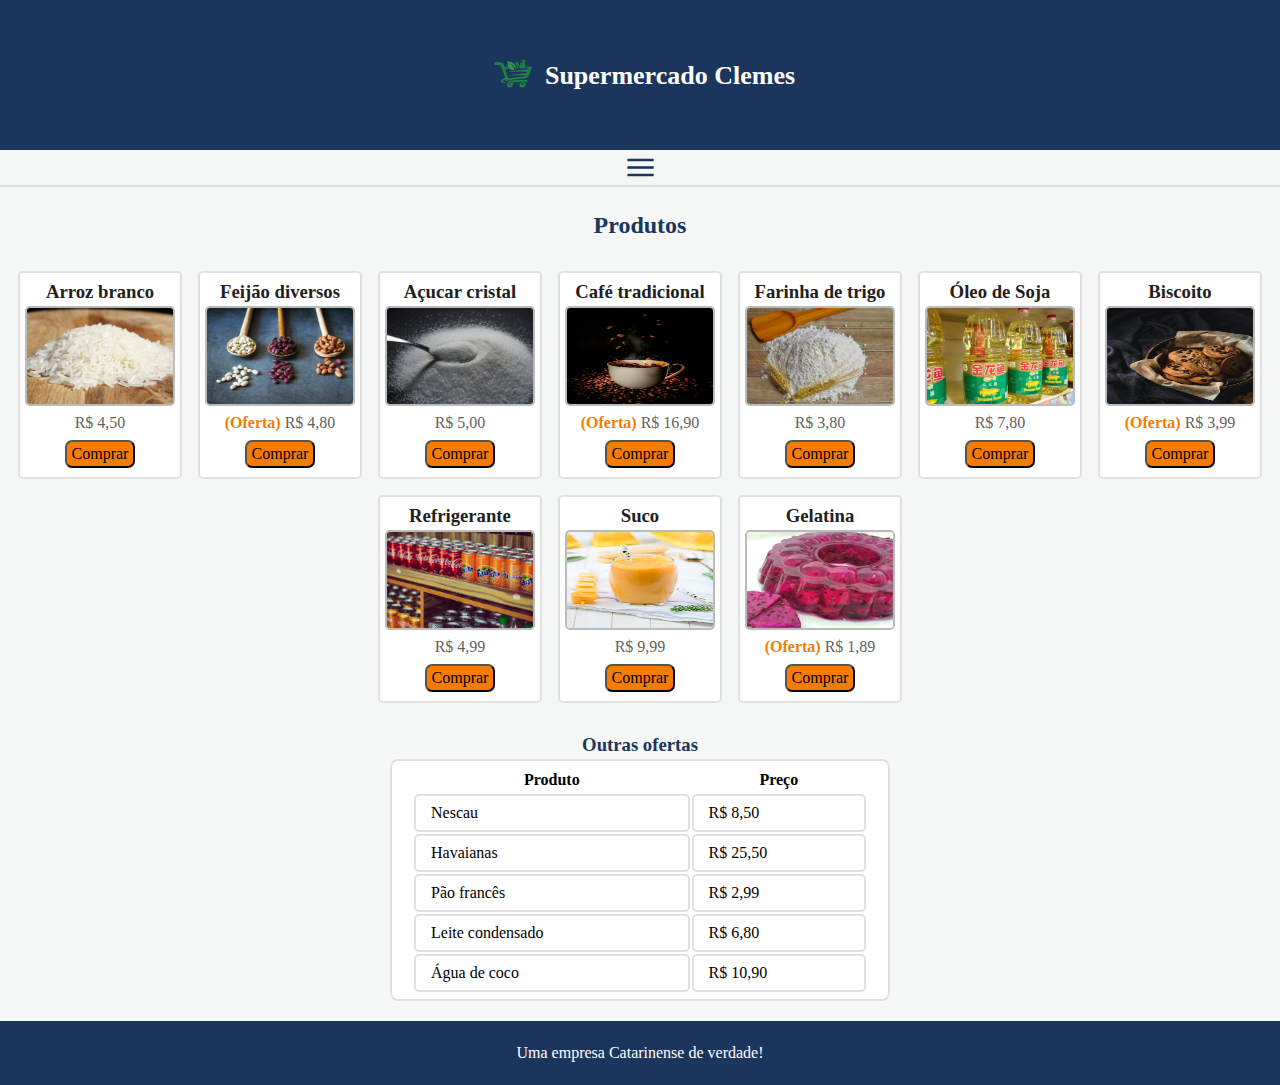
<file: index.html>
<!DOCTYPE html>
<html lang="pt-BR">
<head>
    <meta charset="UTF-8">
    <meta name="viewport" content="width=device-width, initial-scale=1.0">
    <link rel="stylesheet" href="css/style.css">
    <link rel="stylesheet" href="https://fonts.googleapis.com/css2?family=Material+Symbols+Outlined:opsz,wght,FILL,GRAD@20..48,100..700,0..1,-50..200&icon_names=menu" />
    <title>Supermercado Clemes</title>

</head>
<body>
    <!-- Cabeçalho -->
    <header>
        <img src="images/logo-mercado-clemes2.png" alt="Carrinho de compras na cor verde">
        <h1 id="header_titulo">Supermercado Clemes</h1>
    </header>

    <!-- Conteúdo -->
    <main>
        <section>

            <!-- Menu -->
            <section id="menu">
                <span id="burguer" class="material-symbols-outlined">menu</span>
                <nav>
                    <ul id="menu_opcoes">
                        <li><a href="index.html">Produtos</a></li>
                        <li><a href="sobre.html">Sobre</a></li>
                        <li><a href="ouvidoria.html">Ouvidoria</a></li>
                    </ul>
                </nav>
            </section>

        <!-- Lista de produtos -->
        <section class="main_conteiner">
                <section class="secao_lista">
                    <h2 class="subtitulo">Produtos</h2>
                
                    <ul id="lista">
                        <li>
                            <article>
                                <h3>Arroz branco</h3>
                                <img class="imagens_produtos" src="images/arroz.jpg" alt="Grãos de arroz">
                                <p>R$ 4,50</p>
                                <button class="botao_compra">Comprar</button>
                            </article>
                        </li>
                        <li>
                            <article>
                                <h3>Feijão diversos</h3>
                                <img class="imagens_produtos" src="images/feijao.jpg" alt="Grãos de feijão">
                                <p><strong class="oferta">(Oferta)</strong> R$ 4,80</p>
                                <button class="botao_compra">Comprar</button>
                            </article>
                        </li>
                        <li>
                            <article>
                                <h3>Açucar cristal</h3>
                                <img class="imagens_produtos" src="images/açucar.jpg" alt="Açucar cristal">
                                <p>R$ 5,00</p>
                                <button class="botao_compra">Comprar</button>
                            </article>
                        </li>
                        <li>
                            <article>
                                <h3>Café tradicional</h3>
                                <img class="imagens_produtos" src="images/cafe.jpg" alt="Grãos de café">
                                <p><strong class="oferta">(Oferta)</strong> R$ 16,90</p>
                                <button class="botao_compra">Comprar</button>
                            </article>
                        </li>
                        <li>
                            <article>
                                <h3>Farinha de trigo</h3>
                                <img class="imagens_produtos" src="images/farinha-trigo.jpg" alt="Farinha de trigo">
                                <p>R$ 3,80</p>
                                <button class="botao_compra">Comprar</button>
                            </article>
                        </li>
                        <li>
                            <article>
                                <h3>Óleo de Soja</h3>
                                <img class="imagens_produtos" src="images/oleo.jpg" alt="Óleo de soja">
                                <p>R$ 7,80</p>
                                <button class="botao_compra">Comprar</button>
                            </article>
                        </li>
                        <li>
                            <article>
                                <h3>Biscoito</h3>
                                <img class="imagens_produtos" src="images/biscoito.jpg" alt="Biscoito no formato de cookie">
                                <p><strong class="oferta">(Oferta)</strong> R$ 3,99</p>
                                <button class="botao_compra">Comprar</button>
                            </article>
                        </li>
                        <li>
                            <article>
                                <h3>Refrigerante</h3>
                                <img class="imagens_produtos" src="images/refrigerante.jpg" alt="Latas de refrigerante">
                                <p>R$ 4,99</p>
                                <button class="botao_compra">Comprar</button>
                            </article>
                        </li>
                        <li>
                            <article>
                                <h3>Suco</h3>
                                <img class="imagens_produtos" src="images/suco.jpg" alt="Copo de suco">
                                <p>R$ 9,99</p>
                                <button class="botao_compra">Comprar</button>
                            </article>
                        </li>
                        <li>
                            <article>
                                <h3>Gelatina</h3>
                                <img class="imagens_produtos" src="images/gelatina.jpg" alt="Gelatina em forma de círculo">
                                <p><strong class="oferta">(Oferta)</strong> R$ 1,89</p>
                                <button class="botao_compra">Comprar</button>
                            </article>
                        </li>
                    </ul>
                </section>
            </section>

            <!-- Tabela de ofertas -->
            <aside id="outras_ofertas">
                <h3 class="subtitulo_ofertas">Outras ofertas</h3>
                <table id="tabela">
                    <tr>
                        <th>Produto</th>
                        <th>Preço</th>
                    </tr>
                    <tr>
                        <td>Nescau</td>
                        <td>R$ 8,50</td>
                    </tr>
                    <tr>
                        <td>Havaianas</td>
                        <td>R$ 25,50</td>
                    </tr>
                    <tr>
                        <td>Pão francês</td>
                        <td>R$ 2,99</td>
                    </tr>
                    <tr>
                        <td>Leite condensado</td>
                        <td>R$ 6,80</td>
                    </tr>
                    <tr>
                        <td>Água de coco</td>
                        <td>R$ 10,90</td>
                    </tr>
                </table>
            </aside>
        </section>
    </main>

    <!-- Rodapé -->
    <footer>
        <p>Uma empresa Catarinense de verdade!</p>
    </footer>

    <script src="js/index.js"></script>
</body>
</html>
</file>
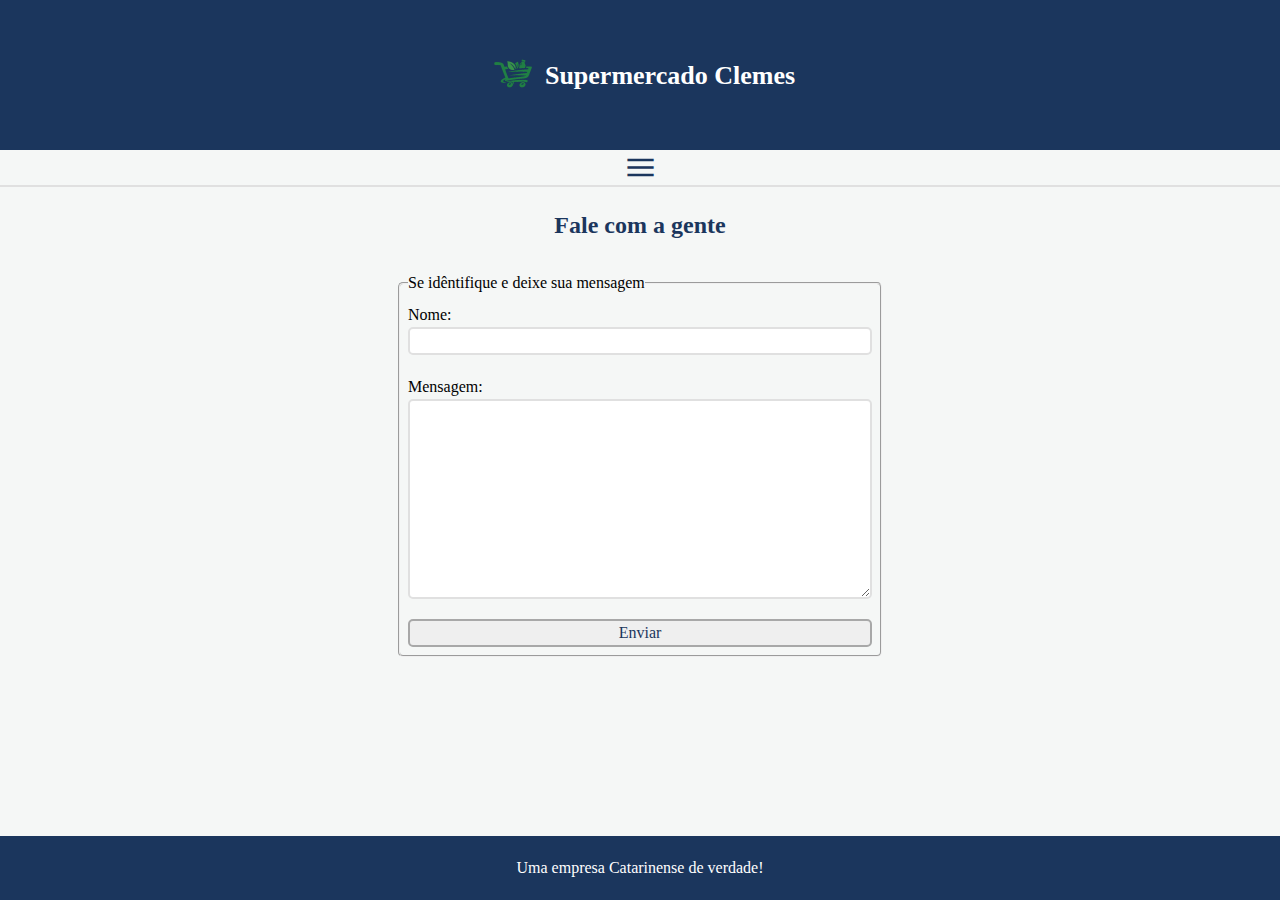
<file: ouvidoria.html>
<!DOCTYPE html>
<html lang="pt-BR">
<head>
    <meta charset="UTF-8">
    <meta name="viewport" content="width=device-width, initial-scale=1.0">
    <link rel="stylesheet" href="css/style.css">
    <link rel="stylesheet" href="https://fonts.googleapis.com/css2?family=Material+Symbols+Outlined:opsz,wght,FILL,GRAD@20..48,100..700,0..1,-50..200&icon_names=menu" />
    <title>Ovidoria</title>
</head>
<body>
    <!-- Cabeçalho -->
    <header>
        <img src="images/logo-mercado-clemes2.png" alt="Carrinho de compras na cor verde">
        <h1 id="header_titulo">Supermercado Clemes</h1>
    </header>

    <!-- Conteúdo -->
    <main>
        <!-- Menu -->
        <section id="menu">
            <span id="burguer" class="material-symbols-outlined">menu</span>
                <nav>
                    <ul id="menu_opcoes">
                        <li><a href="index.html">Produtos</a></li>
                        <li><a href="sobre.html">Sobre</a></li>
                        <li><a href="ouvidoria.html">Ouvidoria</a></li>
                    </ul>
                </nav>
        </section>

        <!-- Formulário -->
        <section class="secao_formulario">
            <h2 class="subtitulo">Fale com a gente</h2>
            <form action="#" id="formulario">
                <fieldset>
                    <legend>Se idêntifique e deixe sua mensagem</legend>
                    <label for="nome">Nome:</label>
                    <input type="text" name="nome" id="nome">
                    <label for="mensagem">Mensagem:</label>
                    <textarea name="mensagem" id="mensagem"></textarea>
                    <button type="submit">Enviar</button>
                </fieldset>
            </form>
        </section>
    </main>

    <!-- Rodapé -->
    <footer>
        <p>Uma empresa Catarinense de verdade!</p>
    </footer>

    <script src="js/index.js"></script>
</body>
</html>
</file>
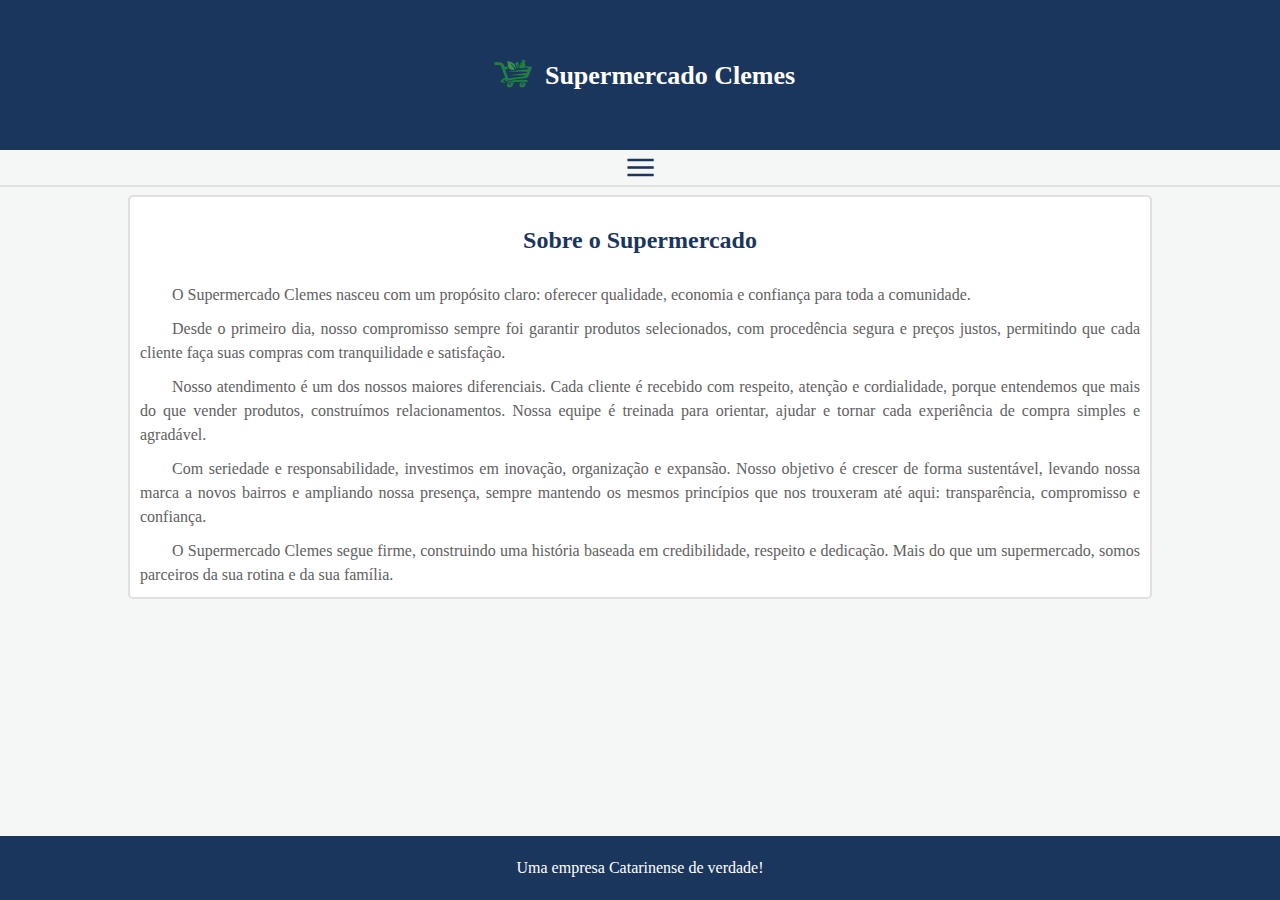
<file: sobre.html>
<!DOCTYPE html>
<html lang="pt-BR">
<head>
    <meta charset="UTF-8">
    <meta name="viewport" content="width=device-width, initial-scale=1.0">
    <link rel="stylesheet" href="css/style.css">
    <link rel="stylesheet" href="https://fonts.googleapis.com/css2?family=Material+Symbols+Outlined:opsz,wght,FILL,GRAD@20..48,100..700,0..1,-50..200&icon_names=menu" />
    <title>Sobre o Supermercado Clemes</title>
</head>
<body>
    <!-- Cabeçalho -->
    <header>
        <img src="images/logo-mercado-clemes2.png" alt="Carrinho de compras na cor verde">
        <h1 id="header_titulo">Supermercado Clemes</h1>
    </header>

    <!-- Conteúdo -->
    <main>

        <!-- Menu -->
        <section id="menu">
            <span id="burguer" class="material-symbols-outlined">menu</span>
                <nav>
                    <ul id="menu_opcoes">
                        <li><a href="index.html">Produtos</a></li>
                        <li><a href="sobre.html">Sobre</a></li>
                        <li><a href="ouvidoria.html">Ouvidoria</a></li>
                    </ul>
                </nav>
        </section>

        <!-- História do Supermercado -->
        <section class="secao_sobre">
            <article class="sobre">
                <h2 class="subtitulo">Sobre o Supermercado</h2>
                    <p> O Supermercado Clemes nasceu com um propósito claro: oferecer qualidade, 
                        economia e confiança para toda a comunidade.
                    </p>
                    <p>Desde o primeiro dia, nosso compromisso sempre foi garantir produtos selecionados, 
                        com procedência segura e preços justos, permitindo que cada cliente faça suas compras com tranquilidade e satisfação.
                    </p>
                    <p>Nosso atendimento é um dos nossos maiores diferenciais. Cada cliente é recebido com respeito, 
                        atenção e cordialidade, porque entendemos que mais do que vender produtos, construímos relacionamentos. 
                        Nossa equipe é treinada para orientar, ajudar e tornar cada experiência de compra simples e agradável.
                    </p>
                    <p>Com seriedade e responsabilidade, investimos em inovação, organização e expansão. 
                        Nosso objetivo é crescer de forma sustentável, levando nossa marca a novos bairros e ampliando nossa presença, 
                        sempre mantendo os mesmos princípios que nos trouxeram até aqui: transparência, compromisso e confiança.
                    </p>
                    <p>O Supermercado Clemes segue firme, construindo uma história baseada em credibilidade, respeito e dedicação. 
                        Mais do que um supermercado, somos parceiros da sua rotina e da sua família.
                    </p>
            </article>
        </section>
    </main>

    <!-- Rodapé -->
    <footer>
        <p>Uma empresa Catarinense de verdade!</p>
    </footer>

    <script src="js/index.js"></script>
</body>
</html>
</file>
<file: css/style.css>
@charset "UTF-8";


/*-------------
  ---Reset---
-------------*/
*,
*::before,
*::after {
    box-sizing: border-box;
}

* {
    margin: 0;
    padding: 0;
}

html, body {
    min-height: 100vh
}

body {
    display: flex;
    flex-flow: column nowrap;
    line-height: 1.5;
    -webkit-font-smoothing: antialiased;
}

img,
picture,
video,
canvas,
svg {
    display: block;
    max-width: 100%;
}

input,
button,
textarea,
select {
    font: inherit;
}


/*--------------
Estilo do Header
---------------*/


header {
    align-items: center;
    background-color: #1B365D;
    color: #fff;
    display: flex;
    height: 150px;
    justify-content: center;
    width: 100vw;
}



#header_titulo {
    font-size: 26px;
}


/*-------------
estilos do Main
--------------*/


main {
    background-color: #F5F7F6;
    flex: 1;
    width: 100vw;
}

.main_conteiner {
    display: flex;
    flex-flow: column nowrap;
}



/*-------------
Estilos do Menu
---------------*/


#menu {
    align-items: center;
    display: flex;
    flex-flow: column;
    border-bottom: 2px solid #E0E0E0 ;
}

#menu_opcoes {
    display: none;
    list-style: none;
    margin: 15px;
}

#menu_opcoes li > a {
    background-color: #2E7D32;
    border-radius: 5px;
    color: #FFF;
    margin: 0 25px;
    padding: 5px;
    text-decoration: none;
}

#burguer {
    color: #1B365D;
    font-size: 35px;
    text-align: center;
    width: 100%;
}

#burguer:hover {
    background-color: #1B365D;
    color: #FFF;
    cursor: pointer;
    transition: .5s;
}

.subtitulo {
    color: #1B365D;
    margin: 20px 0;
    text-align: center;
}


/*-------------------------
Estilo da lista de produtos
--------------------------*/


.secao_lista {
    width: 100vw;
}

#lista {
    display: flex;
    flex-flow: row wrap;
    justify-content: center;
    list-style: none;
}

article {
    background-color: #FFF;
    border: 2px solid #E0E0E0;
    border-radius: 5px;
    margin: 8px;
    padding: 5px;
    text-align: center;
}

article > .imagens_produtos {
    border: 2px solid #bbbbbb;
    border-radius: 5px;
    width: 150px;
    max-height: 100px;
}

article > h3 {
    color: #212121;
}

article > p {
    color: #616161;
    padding: 5px;
}

article > button {
    margin-bottom: 4px;
}

.oferta {
    color: #F57C00;
}

.botao_compra {
    background-color: #F57C00;
    border-radius: 7px;
    color: #000;
    padding: 0 5px;
}


/*---------------------------
Estilos Aside(Outras ofertas)
----------------------------*/



#outras_ofertas {
    align-items: center;
    display: flex;
    flex-flow: column nowrap;
    padding: 20px 0;
}

.subtitulo_ofertas {
    color: #1B365D;
    text-align: center;
}

#tabela {
    background-color: #FFF;
    border: 2px solid #E0E0E0;
    border-radius: 8px;
    padding: 5px 20px;
    width: 340px;
}

td {
    border: 2px solid #E0E0E0;
    border-radius: 5px;
    margin-left: 15px;
    padding: 5px 15px;
}



/*--------------
Estilos do footer
----------------*/



footer {
    background-color: #1B365D;
}

footer > p {
    color: #FFF;
    padding: 20px;
    text-align: center;
}


/*-------------------
estilos do formulário
---------------------*/



#formulario {
    padding: 8px;
}

fieldset {
    border-radius: 5px;
    display: flex;
    flex-flow: column nowrap;
    padding: 8px;
}

fieldset > input,
fieldset > textarea {
    border: 2px solid #E0E0E0;
    border-radius: 5px;
    margin-bottom: 20px;
}

fieldset > textarea {
    padding: 5px;
    min-height: 200px;
}

fieldset > button {
    border: 2px solid #a8a8a8;
    border-radius: 5px;
    color: #1B365D;
}

/*--------------------
Estilo da página sobre
---------------------*/

.sobre p {
    text-align: justify;
    text-indent: 2em;
}


/*-------------------------
Estilos media queries 550px
--------------------------*/

@media screen and (width > 550px) {
    .secao_formulario {
        align-items: center;
        display: flex;
        flex-flow: column nowrap;
    }

    #formulario {
        width: 500px;
    }
}


/*-------------------------
Estilos media queries 768px
---------------------------*/


/*---------------------------
Estilos aside(Outras ofertas)
----------------------------*/
@media  screen and (width > 765px) {
    #tabela {
        width: 500px;
    }
    
}



/*--------------------------
Estilos media queries 1024px
---------------------------*/


/*---------------------
Estilos da página sobre
----------------------*/

@media screen and (width > 850px) {
    .secao_sobre {
        display: flex;
        justify-content: center;
    }
    
    .secao_sobre > .sobre {
        max-width: 80%;
    }
    
}



/*--------------------------
Estilos media queries 1430px
---------------------------*/

@media screen and (width > 1430px) {
    .main_conteiner {
        align-items: center;
    }

    .secao_lista {
        width: 80vw;
    }

    .secao_sobre > .sobre {
        max-width: 55%;
    }
}
</file>
